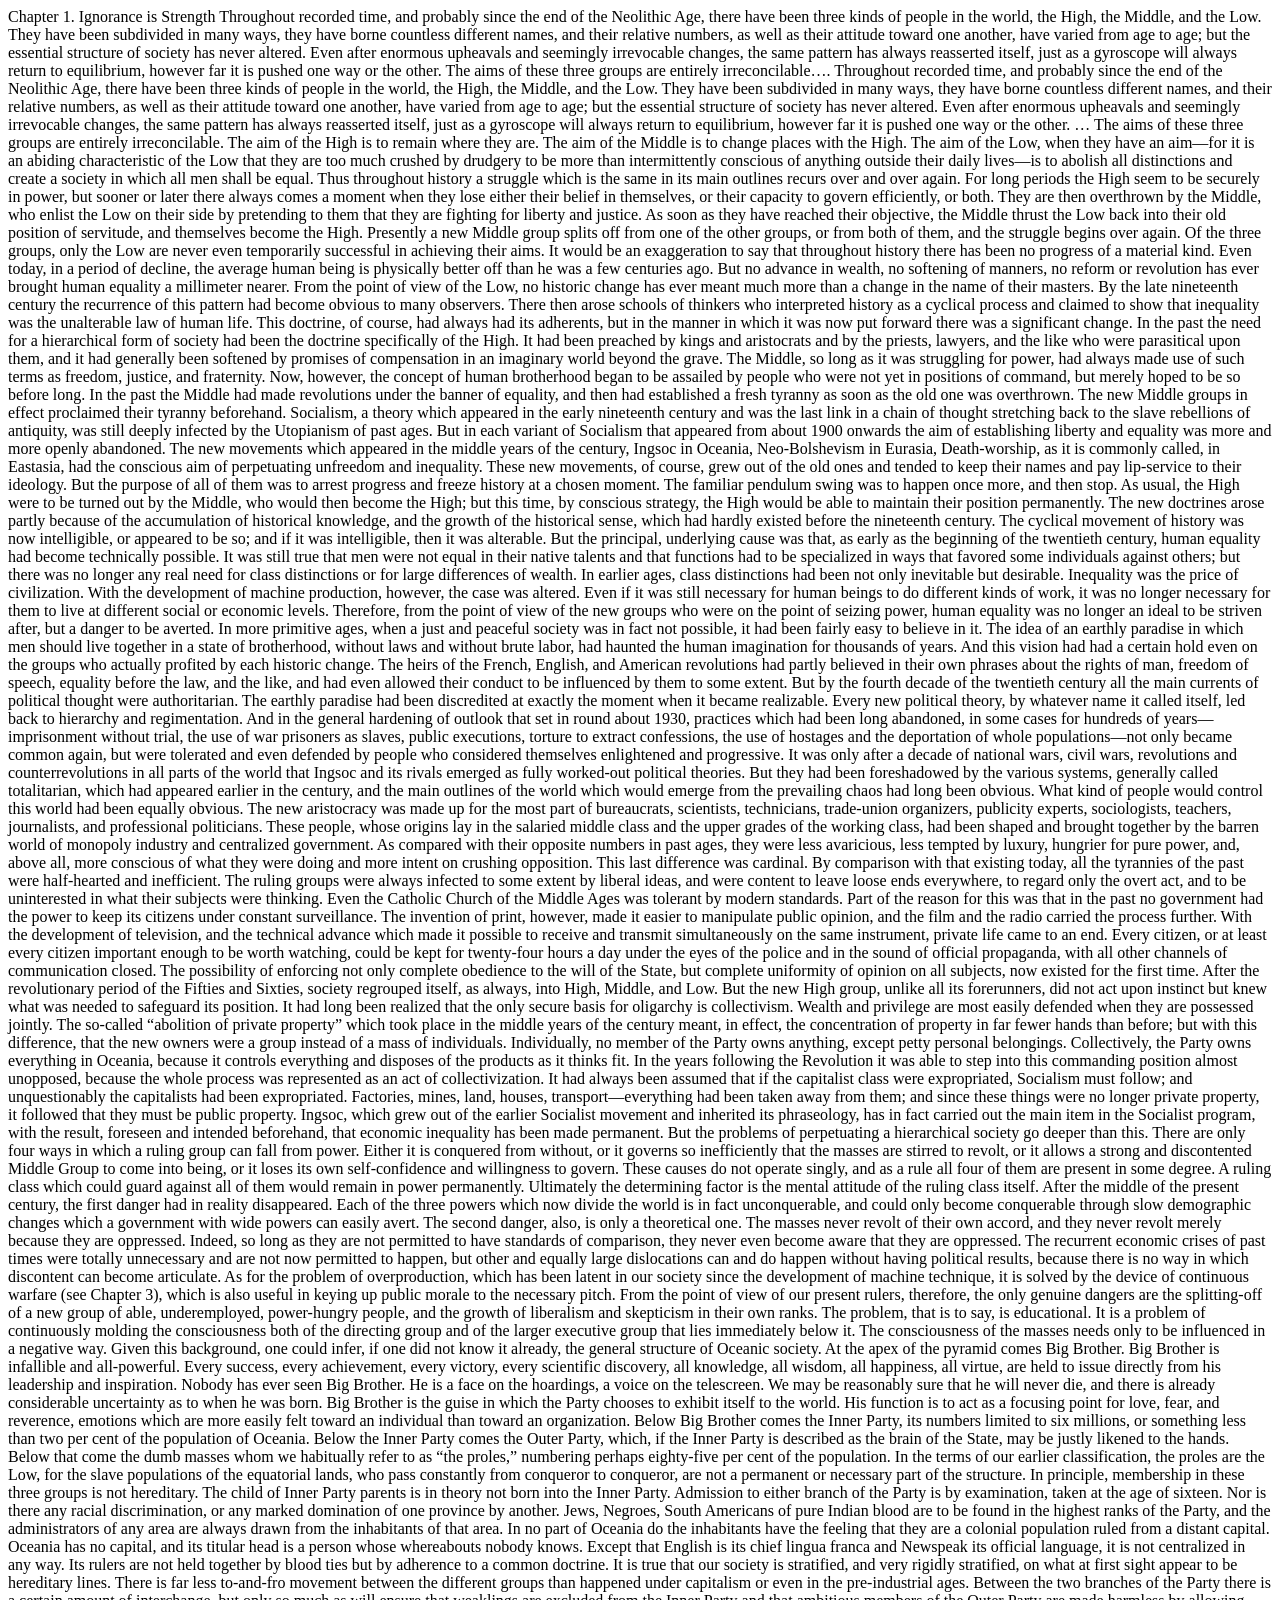
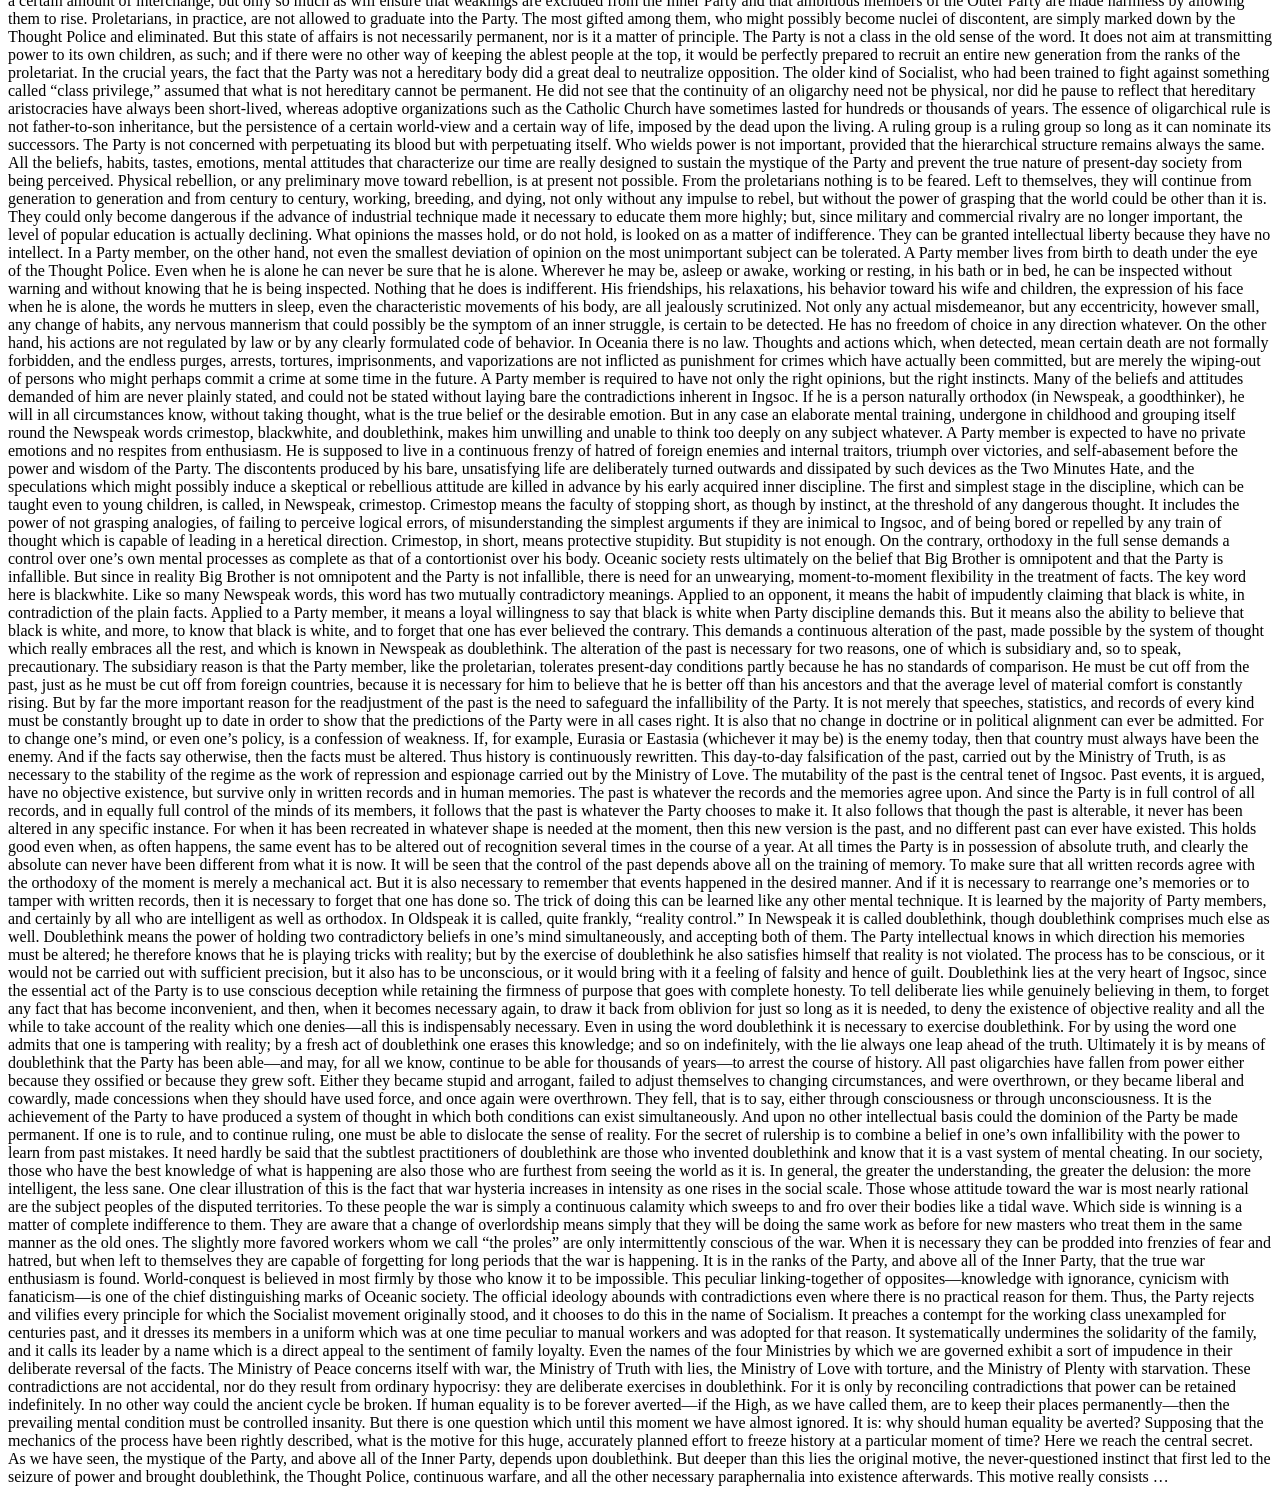
<file: goldstein.html>
<html>
  <body>
    Chapter 1. Ignorance is Strength

Throughout recorded time, and probably since the end of the Neolithic Age, there have been three kinds of people in the world, the High, the Middle, and the Low. They have been subdivided in many ways, they have borne countless different names, and their relative numbers, as well as their attitude toward one another, have varied from age to age; but the essential structure of society has never altered. Even after enormous upheavals and seemingly irrevocable changes, the same pattern has always reasserted itself, just as a gyroscope will always return to equilibrium, however far it is pushed one way or the other.

The aims of these three groups are entirely irreconcilable….

Throughout recorded time, and probably since the end of the Neolithic Age, there have been three kinds of people in the world, the High, the Middle, and the Low. They have been subdivided in many ways, they have borne countless different names, and their relative numbers, as well as their attitude toward one another, have varied from age to age; but the essential structure of society has never altered. Even after enormous upheavals and seemingly irrevocable changes, the same pattern has always reasserted itself, just as a gyroscope will always return to equilibrium, however far it is pushed one way or the other. 

…

The aims of these three groups are entirely irreconcilable. The aim of the High is to remain where they are. The aim of the Middle is to change places with the High. The aim of the Low, when they have an aim—for it is an abiding characteristic of the Low that they are too much crushed by drudgery to be more than intermittently conscious of anything outside their daily lives—is to abolish all distinctions and create a society in which all men shall be equal. Thus throughout history a struggle which is the same in its main outlines recurs over and over again. For long periods the High seem to be securely in power, but sooner or later there always comes a moment when they lose either their belief in themselves, or their capacity to govern efficiently, or both. They are then overthrown by the Middle, who enlist the Low on their side by pretending to them that they are fighting for liberty and justice. As soon as they have reached their objective, the Middle thrust the Low back into their old position of servitude, and themselves become the High. Presently a new Middle group splits off from one of the other groups, or from both of them, and the struggle begins over again. Of the three groups, only the Low are never even temporarily successful in achieving their aims. It would be an exaggeration to say that throughout history there has been no progress of a material kind. Even today, in a period of decline, the average human being is physically better off than he was a few centuries ago. But no advance in wealth, no softening of manners, no reform or revolution has ever brought human equality a millimeter nearer. From the point of view of the Low, no historic change has ever meant much more than a change in the name of their masters.

By the late nineteenth century the recurrence of this pattern had become obvious to many observers. There then arose schools of thinkers who interpreted history as a cyclical process and claimed to show that inequality was the unalterable law of human life. This doctrine, of course, had always had its adherents, but in the manner in which it was now put forward there was a significant change. In the past the need for a hierarchical form of society had been the doctrine specifically of the High. It had been preached by kings and aristocrats and by the priests, lawyers, and the like who were parasitical upon them, and it had generally been softened by promises of compensation in an imaginary world beyond the grave. The Middle, so long as it was struggling for power, had always made use of such terms as freedom, justice, and fraternity. Now, however, the concept of human brotherhood began to be assailed by people who were not yet in positions of command, but merely hoped to be so before long. In the past the Middle had made revolutions under the banner of equality, and then had established a fresh tyranny as soon as the old one was overthrown. The new Middle groups in effect proclaimed their tyranny beforehand. Socialism, a theory which appeared in the early nineteenth century and was the last link in a chain of thought stretching back to the slave rebellions of antiquity, was still deeply infected by the Utopianism of past ages. But in each variant of Socialism that appeared from about 1900 onwards the aim of establishing liberty and equality was more and more openly abandoned. The new movements which appeared in the middle years of the century, Ingsoc in Oceania, Neo-Bolshevism in Eurasia, Death-worship, as it is commonly called, in Eastasia, had the conscious aim of perpetuating unfreedom and inequality. These new movements, of course, grew out of the old ones and tended to keep their names and pay lip-service to their ideology. But the purpose of all of them was to arrest progress and freeze history at a chosen moment. The familiar pendulum swing was to happen once more, and then stop. As usual, the High were to be turned out by the Middle, who would then become the High; but this time, by conscious strategy, the High would be able to maintain their position permanently.

The new doctrines arose partly because of the accumulation of historical knowledge, and the growth of the historical sense, which had hardly existed before the nineteenth century. The cyclical movement of history was now intelligible, or appeared to be so; and if it was intelligible, then it was alterable. But the principal, underlying cause was that, as early as the beginning of the twentieth century, human equality had become technically possible. It was still true that men were not equal in their native talents and that functions had to be specialized in ways that favored some individuals against others; but there was no longer any real need for class distinctions or for large differences of wealth. In earlier ages, class distinctions had been not only inevitable but desirable. Inequality was the price of civilization. With the development of machine production, however, the case was altered. Even if it was still necessary for human beings to do different kinds of work, it was no longer necessary for them to live at different social or economic levels. Therefore, from the point of view of the new groups who were on the point of seizing power, human equality was no longer an ideal to be striven after, but a danger to be averted. In more primitive ages, when a just and peaceful society was in fact not possible, it had been fairly easy to believe in it. The idea of an earthly paradise in which men should live together in a state of brotherhood, without laws and without brute labor, had haunted the human imagination for thousands of years. And this vision had had a certain hold even on the groups who actually profited by each historic change. The heirs of the French, English, and American revolutions had partly believed in their own phrases about the rights of man, freedom of speech, equality before the law, and the like, and had even allowed their conduct to be influenced by them to some extent. But by the fourth decade of the twentieth century all the main currents of political thought were authoritarian. The earthly paradise had been discredited at exactly the moment when it became realizable. Every new political theory, by whatever name it called itself, led back to hierarchy and regimentation. And in the general hardening of outlook that set in round about 1930, practices which had been long abandoned, in some cases for hundreds of years—imprisonment without trial, the use of war prisoners as slaves, public executions, torture to extract confessions, the use of hostages and the deportation of whole populations—not only became common again, but were tolerated and even defended by people who considered themselves enlightened and progressive.

It was only after a decade of national wars, civil wars, revolutions and counterrevolutions in all parts of the world that Ingsoc and its rivals emerged as fully worked-out political theories. But they had been foreshadowed by the various systems, generally called totalitarian, which had appeared earlier in the century, and the main outlines of the world which would emerge from the prevailing chaos had long been obvious. What kind of people would control this world had been equally obvious. The new aristocracy was made up for the most part of bureaucrats, scientists, technicians, trade-union organizers, publicity experts, sociologists, teachers, journalists, and professional politicians. These people, whose origins lay in the salaried middle class and the upper grades of the working class, had been shaped and brought together by the barren world of monopoly industry and centralized government. As compared with their opposite numbers in past ages, they were less avaricious, less tempted by luxury, hungrier for pure power, and, above all, more conscious of what they were doing and more intent on crushing opposition. This last difference was cardinal. By comparison with that existing today, all the tyrannies of the past were half-hearted and inefficient. The ruling groups were always infected to some extent by liberal ideas, and were content to leave loose ends everywhere, to regard only the overt act, and to be uninterested in what their subjects were thinking. Even the Catholic Church of the Middle Ages was tolerant by modern standards. Part of the reason for this was that in the past no government had the power to keep its citizens under constant surveillance. The invention of print, however, made it easier to manipulate public opinion, and the film and the radio carried the process further. With the development of television, and the technical advance which made it possible to receive and transmit simultaneously on the same instrument, private life came to an end. Every citizen, or at least every citizen important enough to be worth watching, could be kept for twenty-four hours a day under the eyes of the police and in the sound of official propaganda, with all other channels of communication closed. The possibility of enforcing not only complete obedience to the will of the State, but complete uniformity of opinion on all subjects, now existed for the first time.

After the revolutionary period of the Fifties and Sixties, society regrouped itself, as always, into High, Middle, and Low. But the new High group, unlike all its forerunners, did not act upon instinct but knew what was needed to safeguard its position. It had long been realized that the only secure basis for oligarchy is collectivism. Wealth and privilege are most easily defended when they are possessed jointly. The so-called “abolition of private property” which took place in the middle years of the century meant, in effect, the concentration of property in far fewer hands than before; but with this difference, that the new owners were a group instead of a mass of individuals. Individually, no member of the Party owns anything, except petty personal belongings. Collectively, the Party owns everything in Oceania, because it controls everything and disposes of the products as it thinks fit. In the years following the Revolution it was able to step into this commanding position almost unopposed, because the whole process was represented as an act of collectivization. It had always been assumed that if the capitalist class were expropriated, Socialism must follow; and unquestionably the capitalists had been expropriated. Factories, mines, land, houses, transport—everything had been taken away from them; and since these things were no longer private property, it followed that they must be public property. Ingsoc, which grew out of the earlier Socialist movement and inherited its phraseology, has in fact carried out the main item in the Socialist program, with the result, foreseen and intended beforehand, that economic inequality has been made permanent.

But the problems of perpetuating a hierarchical society go deeper than this. There are only four ways in which a ruling group can fall from power. Either it is conquered from without, or it governs so inefficiently that the masses are stirred to revolt, or it allows a strong and discontented Middle Group to come into being, or it loses its own self-confidence and willingness to govern. These causes do not operate singly, and as a rule all four of them are present in some degree. A ruling class which could guard against all of them would remain in power permanently. Ultimately the determining factor is the mental attitude of the ruling class itself.

After the middle of the present century, the first danger had in reality disappeared. Each of the three powers which now divide the world is in fact unconquerable, and could only become conquerable through slow demographic changes which a government with wide powers can easily avert. The second danger, also, is only a theoretical one. The masses never revolt of their own accord, and they never revolt merely because they are oppressed. Indeed, so long as they are not permitted to have standards of comparison, they never even become aware that they are oppressed. The recurrent economic crises of past times were totally unnecessary and are not now permitted to happen, but other and equally large dislocations can and do happen without having political results, because there is no way in which discontent can become articulate. As for the problem of overproduction, which has been latent in our society since the development of machine technique, it is solved by the device of continuous warfare (see Chapter 3), which is also useful in keying up public morale to the necessary pitch. From the point of view of our present rulers, therefore, the only genuine dangers are the splitting-off of a new group of able, underemployed, power-hungry people, and the growth of liberalism and skepticism in their own ranks. The problem, that is to say, is educational. It is a problem of continuously molding the consciousness both of the directing group and of the larger executive group that lies immediately below it. The consciousness of the masses needs only to be influenced in a negative way.

Given this background, one could infer, if one did not know it already, the general structure of Oceanic society. At the apex of the pyramid comes Big Brother. Big Brother is infallible and all-powerful. Every success, every achievement, every victory, every scientific discovery, all knowledge, all wisdom, all happiness, all virtue, are held to issue directly from his leadership and inspiration. Nobody has ever seen Big Brother. He is a face on the hoardings, a voice on the telescreen. We may be reasonably sure that he will never die, and there is already considerable uncertainty as to when he was born. Big Brother is the guise in which the Party chooses to exhibit itself to the world. His function is to act as a focusing point for love, fear, and reverence, emotions which are more easily felt toward an individual than toward an organization. Below Big Brother comes the Inner Party, its numbers limited to six millions, or something less than two per cent of the population of Oceania. Below the Inner Party comes the Outer Party, which, if the Inner Party is described as the brain of the State, may be justly likened to the hands. Below that come the dumb masses whom we habitually refer to as “the proles,” numbering perhaps eighty-five per cent of the population. In the terms of our earlier classification, the proles are the Low, for the slave populations of the equatorial lands, who pass constantly from conqueror to conqueror, are not a permanent or necessary part of the structure.

In principle, membership in these three groups is not hereditary. The child of Inner Party parents is in theory not born into the Inner Party. Admission to either branch of the Party is by examination, taken at the age of sixteen. Nor is there any racial discrimination, or any marked domination of one province by another. Jews, Negroes, South Americans of pure Indian blood are to be found in the highest ranks of the Party, and the administrators of any area are always drawn from the inhabitants of that area. In no part of Oceania do the inhabitants have the feeling that they are a colonial population ruled from a distant capital. Oceania has no capital, and its titular head is a person whose whereabouts nobody knows. Except that English is its chief lingua franca and Newspeak its official language, it is not centralized in any way. Its rulers are not held together by blood ties but by adherence to a common doctrine. It is true that our society is stratified, and very rigidly stratified, on what at first sight appear to be hereditary lines. There is far less to-and-fro movement between the different groups than happened under capitalism or even in the pre-industrial ages. Between the two branches of the Party there is a certain amount of interchange, but only so much as will ensure that weaklings are excluded from the Inner Party and that ambitious members of the Outer Party are made harmless by allowing them to rise. Proletarians, in practice, are not allowed to graduate into the Party. The most gifted among them, who might possibly become nuclei of discontent, are simply marked down by the Thought Police and eliminated. But this state of affairs is not necessarily permanent, nor is it a matter of principle. The Party is not a class in the old sense of the word. It does not aim at transmitting power to its own children, as such; and if there were no other way of keeping the ablest people at the top, it would be perfectly prepared to recruit an entire new generation from the ranks of the proletariat. In the crucial years, the fact that the Party was not a hereditary body did a great deal to neutralize opposition. The older kind of Socialist, who had been trained to fight against something called “class privilege,” assumed that what is not hereditary cannot be permanent. He did not see that the continuity of an oligarchy need not be physical, nor did he pause to reflect that hereditary aristocracies have always been short-lived, whereas adoptive organizations such as the Catholic Church have sometimes lasted for hundreds or thousands of years. The essence of oligarchical rule is not father-to-son inheritance, but the persistence of a certain world-view and a certain way of life, imposed by the dead upon the living. A ruling group is a ruling group so long as it can nominate its successors. The Party is not concerned with perpetuating its blood but with perpetuating itself. Who wields power is not important, provided that the hierarchical structure remains always the same.

All the beliefs, habits, tastes, emotions, mental attitudes that characterize our time are really designed to sustain the mystique of the Party and prevent the true nature of present-day society from being perceived. Physical rebellion, or any preliminary move toward rebellion, is at present not possible. From the proletarians nothing is to be feared. Left to themselves, they will continue from generation to generation and from century to century, working, breeding, and dying, not only without any impulse to rebel, but without the power of grasping that the world could be other than it is. They could only become dangerous if the advance of industrial technique made it necessary to educate them more highly; but, since military and commercial rivalry are no longer important, the level of popular education is actually declining. What opinions the masses hold, or do not hold, is looked on as a matter of indifference. They can be granted intellectual liberty because they have no intellect. In a Party member, on the other hand, not even the smallest deviation of opinion on the most unimportant subject can be tolerated.

A Party member lives from birth to death under the eye of the Thought Police. Even when he is alone he can never be sure that he is alone. Wherever he may be, asleep or awake, working or resting, in his bath or in bed, he can be inspected without warning and without knowing that he is being inspected. Nothing that he does is indifferent. His friendships, his relaxations, his behavior toward his wife and children, the expression of his face when he is alone, the words he mutters in sleep, even the characteristic movements of his body, are all jealously scrutinized. Not only any actual misdemeanor, but any eccentricity, however small, any change of habits, any nervous mannerism that could possibly be the symptom of an inner struggle, is certain to be detected. He has no freedom of choice in any direction whatever. On the other hand, his actions are not regulated by law or by any clearly formulated code of behavior. In Oceania there is no law. Thoughts and actions which, when detected, mean certain death are not formally forbidden, and the endless purges, arrests, tortures, imprisonments, and vaporizations are not inflicted as punishment for crimes which have actually been committed, but are merely the wiping-out of persons who might perhaps commit a crime at some time in the future. A Party member is required to have not only the right opinions, but the right instincts. Many of the beliefs and attitudes demanded of him are never plainly stated, and could not be stated without laying bare the contradictions inherent in Ingsoc. If he is a person naturally orthodox (in Newspeak, a goodthinker), he will in all circumstances know, without taking thought, what is the true belief or the desirable emotion. But in any case an elaborate mental training, undergone in childhood and grouping itself round the Newspeak words crimestop, blackwhite, and doublethink, makes him unwilling and unable to think too deeply on any subject whatever.

A Party member is expected to have no private emotions and no respites from enthusiasm. He is supposed to live in a continuous frenzy of hatred of foreign enemies and internal traitors, triumph over victories, and self-abasement before the power and wisdom of the Party. The discontents produced by his bare, unsatisfying life are deliberately turned outwards and dissipated by such devices as the Two Minutes Hate, and the speculations which might possibly induce a skeptical or rebellious attitude are killed in advance by his early acquired inner discipline. The first and simplest stage in the discipline, which can be taught even to young children, is called, in Newspeak, crimestop. Crimestop means the faculty of stopping short, as though by instinct, at the threshold of any dangerous thought. It includes the power of not grasping analogies, of failing to perceive logical errors, of misunderstanding the simplest arguments if they are inimical to Ingsoc, and of being bored or repelled by any train of thought which is capable of leading in a heretical direction. Crimestop, in short, means protective stupidity. But stupidity is not enough. On the contrary, orthodoxy in the full sense demands a control over one’s own mental processes as complete as that of a contortionist over his body. Oceanic society rests ultimately on the belief that Big Brother is omnipotent and that the Party is infallible. But since in reality Big Brother is not omnipotent and the Party is not infallible, there is need for an unwearying, moment-to-moment flexibility in the treatment of facts. The key word here is blackwhite. Like so many Newspeak words, this word has two mutually contradictory meanings. Applied to an opponent, it means the habit of impudently claiming that black is white, in contradiction of the plain facts. Applied to a Party member, it means a loyal willingness to say that black is white when Party discipline demands this. But it means also the ability to believe that black is white, and more, to know that black is white, and to forget that one has ever believed the contrary. This demands a continuous alteration of the past, made possible by the system of thought which really embraces all the rest, and which is known in Newspeak as doublethink.

The alteration of the past is necessary for two reasons, one of which is subsidiary and, so to speak, precautionary. The subsidiary reason is that the Party member, like the proletarian, tolerates present-day conditions partly because he has no standards of comparison. He must be cut off from the past, just as he must be cut off from foreign countries, because it is necessary for him to believe that he is better off than his ancestors and that the average level of material comfort is constantly rising. But by far the more important reason for the readjustment of the past is the need to safeguard the infallibility of the Party. It is not merely that speeches, statistics, and records of every kind must be constantly brought up to date in order to show that the predictions of the Party were in all cases right. It is also that no change in doctrine or in political alignment can ever be admitted. For to change one’s mind, or even one’s policy, is a confession of weakness. If, for example, Eurasia or Eastasia (whichever it may be) is the enemy today, then that country must always have been the enemy. And if the facts say otherwise, then the facts must be altered. Thus history is continuously rewritten. This day-to-day falsification of the past, carried out by the Ministry of Truth, is as necessary to the stability of the regime as the work of repression and espionage carried out by the Ministry of Love.

The mutability of the past is the central tenet of Ingsoc. Past events, it is argued, have no objective existence, but survive only in written records and in human memories. The past is whatever the records and the memories agree upon. And since the Party is in full control of all records, and in equally full control of the minds of its members, it follows that the past is whatever the Party chooses to make it. It also follows that though the past is alterable, it never has been altered in any specific instance. For when it has been recreated in whatever shape is needed at the moment, then this new version is the past, and no different past can ever have existed. This holds good even when, as often happens, the same event has to be altered out of recognition several times in the course of a year. At all times the Party is in possession of absolute truth, and clearly the absolute can never have been different from what it is now. It will be seen that the control of the past depends above all on the training of memory. To make sure that all written records agree with the orthodoxy of the moment is merely a mechanical act. But it is also necessary to remember that events happened in the desired manner. And if it is necessary to rearrange one’s memories or to tamper with written records, then it is necessary to forget that one has done so. The trick of doing this can be learned like any other mental technique. It is learned by the majority of Party members, and certainly by all who are intelligent as well as orthodox. In Oldspeak it is called, quite frankly, “reality control.” In Newspeak it is called doublethink, though doublethink comprises much else as well.

Doublethink means the power of holding two contradictory beliefs in one’s mind simultaneously, and accepting both of them. The Party intellectual knows in which direction his memories must be altered; he therefore knows that he is playing tricks with reality; but by the exercise of doublethink he also satisfies himself that reality is not violated. The process has to be conscious, or it would not be carried out with sufficient precision, but it also has to be unconscious, or it would bring with it a feeling of falsity and hence of guilt. Doublethink lies at the very heart of Ingsoc, since the essential act of the Party is to use conscious deception while retaining the firmness of purpose that goes with complete honesty. To tell deliberate lies while genuinely believing in them, to forget any fact that has become inconvenient, and then, when it becomes necessary again, to draw it back from oblivion for just so long as it is needed, to deny the existence of objective reality and all the while to take account of the reality which one denies—all this is indispensably necessary. Even in using the word doublethink it is necessary to exercise doublethink. For by using the word one admits that one is tampering with reality; by a fresh act of doublethink one erases this knowledge; and so on indefinitely, with the lie always one leap ahead of the truth. Ultimately it is by means of doublethink that the Party has been able—and may, for all we know, continue to be able for thousands of years—to arrest the course of history.

All past oligarchies have fallen from power either because they ossified or because they grew soft. Either they became stupid and arrogant, failed to adjust themselves to changing circumstances, and were overthrown, or they became liberal and cowardly, made concessions when they should have used force, and once again were overthrown. They fell, that is to say, either through consciousness or through unconsciousness. It is the achievement of the Party to have produced a system of thought in which both conditions can exist simultaneously. And upon no other intellectual basis could the dominion of the Party be made permanent. If one is to rule, and to continue ruling, one must be able to dislocate the sense of reality. For the secret of rulership is to combine a belief in one’s own infallibility with the power to learn from past mistakes.

It need hardly be said that the subtlest practitioners of doublethink are those who invented doublethink and know that it is a vast system of mental cheating. In our society, those who have the best knowledge of what is happening are also those who are furthest from seeing the world as it is. In general, the greater the understanding, the greater the delusion: the more intelligent, the less sane. One clear illustration of this is the fact that war hysteria increases in intensity as one rises in the social scale. Those whose attitude toward the war is most nearly rational are the subject peoples of the disputed territories. To these people the war is simply a continuous calamity which sweeps to and fro over their bodies like a tidal wave. Which side is winning is a matter of complete indifference to them. They are aware that a change of overlordship means simply that they will be doing the same work as before for new masters who treat them in the same manner as the old ones. The slightly more favored workers whom we call “the proles” are only intermittently conscious of the war. When it is necessary they can be prodded into frenzies of fear and hatred, but when left to themselves they are capable of forgetting for long periods that the war is happening. It is in the ranks of the Party, and above all of the Inner Party, that the true war enthusiasm is found. World-conquest is believed in most firmly by those who know it to be impossible. This peculiar linking-together of opposites—knowledge with ignorance, cynicism with fanaticism—is one of the chief distinguishing marks of Oceanic society. The official ideology abounds with contradictions even where there is no practical reason for them. Thus, the Party rejects and vilifies every principle for which the Socialist movement originally stood, and it chooses to do this in the name of Socialism. It preaches a contempt for the working class unexampled for centuries past, and it dresses its members in a uniform which was at one time peculiar to manual workers and was adopted for that reason. It systematically undermines the solidarity of the family, and it calls its leader by a name which is a direct appeal to the sentiment of family loyalty. Even the names of the four Ministries by which we are governed exhibit a sort of impudence in their deliberate reversal of the facts. The Ministry of Peace concerns itself with war, the Ministry of Truth with lies, the Ministry of Love with torture, and the Ministry of Plenty with starvation. These contradictions are not accidental, nor do they result from ordinary hypocrisy: they are deliberate exercises in doublethink. For it is only by reconciling contradictions that power can be retained indefinitely. In no other way could the ancient cycle be broken. If human equality is to be forever averted—if the High, as we have called them, are to keep their places permanently—then the prevailing mental condition must be controlled insanity.

But there is one question which until this moment we have almost ignored. It is: why should human equality be averted? Supposing that the mechanics of the process have been rightly described, what is the motive for this huge, accurately planned effort to freeze history at a particular moment of time?

Here we reach the central secret. As we have seen, the mystique of the Party, and above all of the Inner Party, depends upon doublethink. But deeper than this lies the original motive, the never-questioned instinct that first led to the seizure of power and brought doublethink, the Thought Police, continuous warfare, and all the other necessary paraphernalia into existence afterwards. This motive really consists … 
  </body>
</html>
</file>
